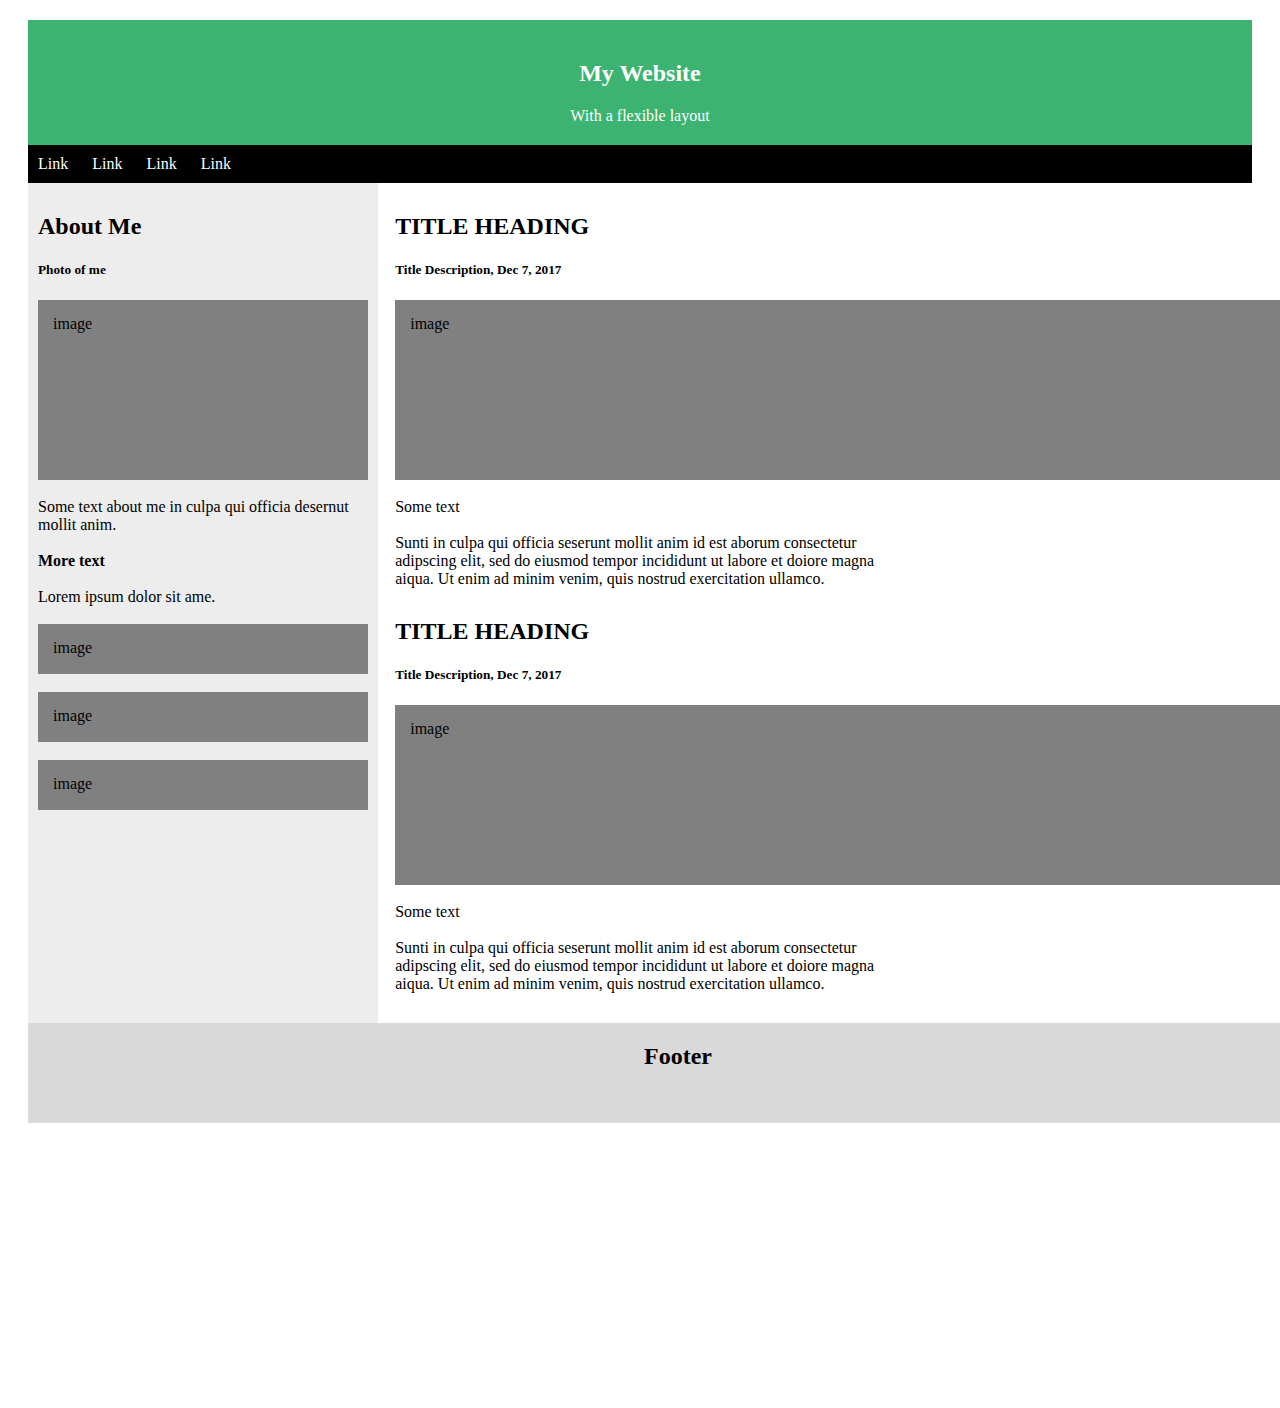
<file: index.html>
<!DOCTYPE html>
<html>
<head>
	<title>Grid webpage</title>

	<link rel="stylesheet" type="text/css" href="style.css">
	</head>
<body>
	<div class="head">
	<h2> <strong>My Website</strong></h2>
	With a flexible layout
	</div>
	<div class="link"> Link Link Link Link</div>
	<div class="gridbox">
		<div class="aboutme"><h2><strong>About Me</strong></h2>
		<h5>Photo of me</h5>
		<div class="image1">image</div>
		<br>
		Some text about me in culpa qui officia desernut mollit anim.
		<br>
		<br>
		<strong>More text</strong>
		<br>
		<br>
		Lorem ipsum dolor sit ame.
		<br>
		<br>

			<div class="image">image</div>
			<br>

			<div class="image">image</div>
			<br>

			<div class="image">image</div>

		</div>

		<div class="titlehead"><h2><strong>TITLE HEADING</strong></h2>
		<h5>Title Description, Dec 7, 2017</h5>

			<div class="image2">image</div>
			<br>
			Some text
			<br>
			<br>
			Sunti in culpa qui officia seserunt mollit anim id est aborum consectetur adipscing elit, sed do eiusmod tempor incididunt ut labore et doiore magna aiqua. Ut enim ad minim venim, quis nostrud exercitation ullamco.
			<br>

			<div class="titlehead"><h2><strong>TITLE HEADING</strong></h2>
			<h5>Title Description, Dec 7, 2017</h5>

			<div class="image2">image</div>
			<br>
			Some text
			<br>
			<br>
			Sunti in culpa qui officia seserunt mollit anim id est aborum consectetur adipscing elit, sed do eiusmod tempor incididunt ut labore et doiore magna aiqua. Ut enim ad minim venim, quis nostrud exercitation ullamco.
		</div>
</div>

<div></div>
<div class="footercontainer"></div>

<div class="footer">
	 <h2><strong class="footer-strong">Footer</strong> </h2> </div>
	
</body>
</html>
</file>
<file: style.css>
.head {
	background: rgb(60,179,113);
	text-align: center;
	color: white;
	padding: 20px;
	margin:	0 20px;
	margin-top: 20px;

}
.link {
	background: black;
	padding: 10px; 
	word-spacing: 20px; 
	color: white;
	margin: 0 20px;
}
.gridbox {
	display: grid;
	grid-template-columns: 30% 70%;
	margin: 0 20px;
	/*grid-column-gap: 10px;*/
}
.aboutme{
	background: rgba(220,220,220,0.5);
	height: 820px; 
	width: 330px;
	padding: 10px;

}
.titlehead{
	/*text-align: left;*/
	padding: 10px 0px;
	height: 800px;
	width: 500px;
}
.image1{
	background-color: rgb(128,128,128);
	height: 150px;
	width: 300px;
	padding: 15px;
}
.image2 {
	background-color: rgb(128,128,128);
	height: 150px;
	width: 870px;
	padding: 15px;

}
.image{
	height: 20px;
	width: 300px
	margin-left: ;
	padding: 15px;
	background-color: rgb(128,128,128);
}

.footer {
	background-color: rgba(128,128,128,0.3);
	height: 100px;
	width: 1300px;
	text-align: center;
}
</file>
